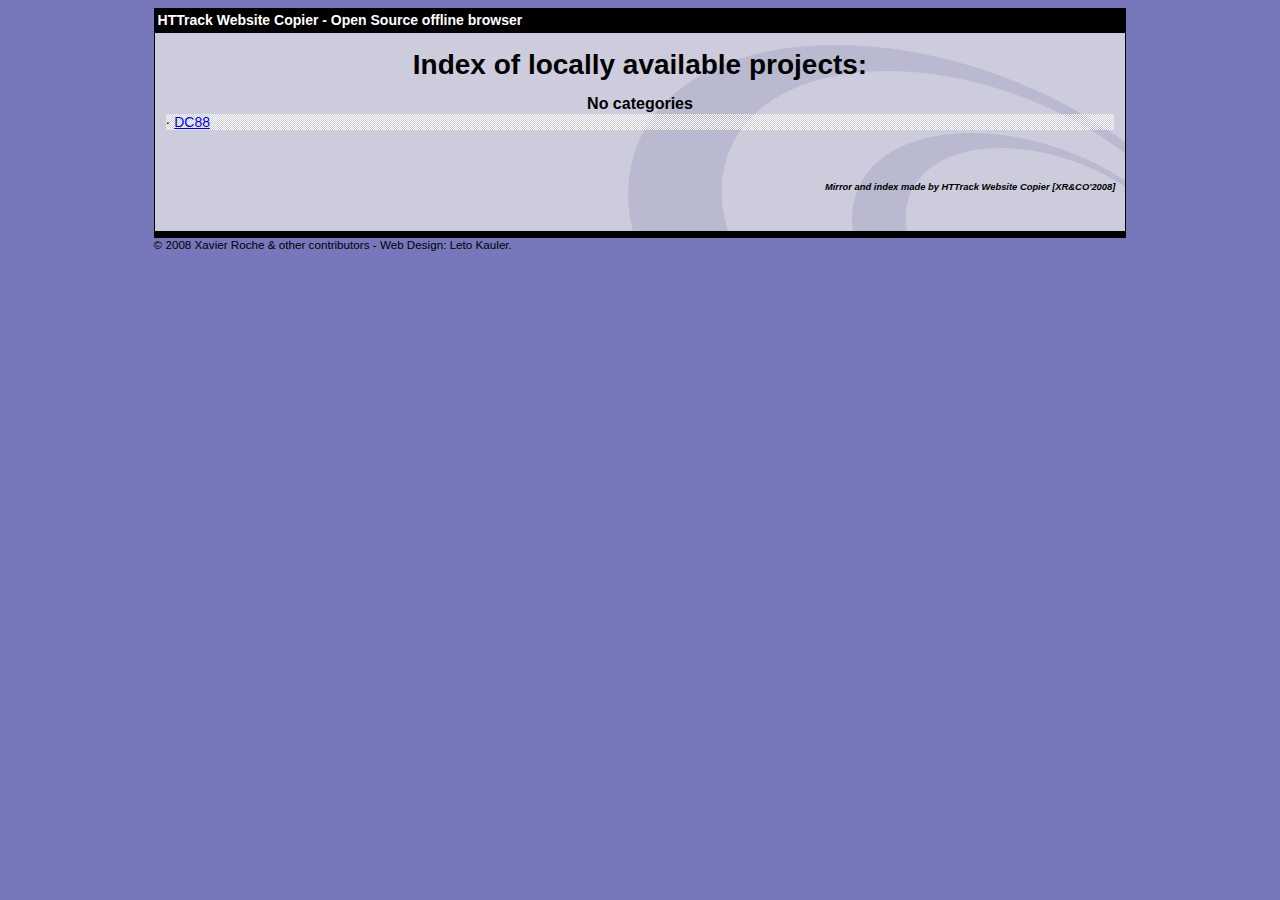
<file: index.html>
<html xmlns="http://www.w3.org/1999/xhtml" lang="en">

<head>
	<meta http-equiv="Content-Type" content="text/html; charset=utf-8" />
	<meta name="description" content="HTTrack is an easy-to-use website mirror utility. It allows you to download a World Wide website from the Internet to a local directory,building recursively all structures, getting html, images, and other files from the server to your computer. Links are rebuiltrelatively so that you can freely browse to the local site (works with any browser). You can mirror several sites together so that you can jump from one toanother. You can, also, update an existing mirror site, or resume an interrupted download. The robot is fully configurable, with an integrated help" />
	<meta name="keywords" content="httrack, HTTRACK, HTTrack, winhttrack, WINHTTRACK, WinHTTrack, offline browser, web mirror utility, aspirateur web, surf offline, web capture, www mirror utility, browse offline, local  site builder, website mirroring, aspirateur www, internet grabber, capture de site web, internet tool, hors connexion, unix, dos, windows 95, windows 98, solaris, ibm580, AIX 4.0, HTS, HTGet, web aspirator, web aspirateur, libre, GPL, GNU, free software" />
	<title>List of available projects - HTTrack Website Copier</title>
	<!-- Mirror and index made by HTTrack Website Copier/3.49-2 [XR&CO'2014] -->

	<style type="text/css">
	<!--

body {
	margin: 0;  padding: 0;  margin-bottom: 15px;  margin-top: 8px;
	background: #77b;
}
body, td {
	font: 14px "Trebuchet MS", Verdana, Arial, Helvetica, sans-serif;
	}

#subTitle {
	background: #000;  color: #fff;  padding: 4px;  font-weight: bold; 
	}

#siteNavigation a, #siteNavigation .current {
	font-weight: bold;  color: #448;
	}
#siteNavigation a:link    { text-decoration: none; }
#siteNavigation a:visited { text-decoration: none; }

#siteNavigation .current { background-color: #ccd; }

#siteNavigation a:hover   { text-decoration: none;  background-color: #fff;  color: #000; }
#siteNavigation a:active  { text-decoration: none;  background-color: #ccc; }


a:link    { text-decoration: underline;  color: #00f; }
a:visited { text-decoration: underline;  color: #000; }
a:hover   { text-decoration: underline;  color: #c00; }
a:active  { text-decoration: underline; }

#pageContent {
	clear: both;
	border-bottom: 6px solid #000;
	padding: 10px;  padding-top: 20px;
	line-height: 1.65em;
	background-image: url(backblue.gif);
	background-repeat: no-repeat;
	background-position: top right;
	}

#pageContent, #siteNavigation {
	background-color: #ccd;
	}


.imgLeft  { float: left;   margin-right: 10px;  margin-bottom: 10px; }
.imgRight { float: right;  margin-left: 10px;   margin-bottom: 10px; }

hr { height: 1px;  color: #000;  background-color: #000;  margin-bottom: 15px; }

h1 { margin: 0;  font-weight: bold;  font-size: 2em; }
h2 { margin: 0;  font-weight: bold;  font-size: 1.6em; }
h3 { margin: 0;  font-weight: bold;  font-size: 1.3em; }
h4 { margin: 0;  font-weight: bold;  font-size: 1.18em; }

.blak { background-color: #000; }
.hide { display: none; }
.tableWidth { min-width: 400px; }

.tblRegular       { border-collapse: collapse; }
.tblRegular td    { padding: 6px;  background-image: url(fade.gif);  border: 2px solid #99c; }
.tblHeaderColor, .tblHeaderColor td { background: #99c; }
.tblNoBorder td   { border: 0; }


// -->
</style>

</head>

<body>
<table width="76%" border="0" align="center" cellspacing="0" cellpadding="3" class="tableWidth">
	<tr>
	<td id="subTitle">HTTrack Website Copier - Open Source offline browser</td>
	</tr>
</table>
<table width="76%" border="0" align="center" cellspacing="0" cellpadding="0" class="tableWidth">
<tr class="blak">
<td>
	<table width="100%" border="0" align="center" cellspacing="1" cellpadding="0">
	<tr>
	<td colspan="6"> 
		<table width="100%" border="0" align="center" cellspacing="0" cellpadding="10">
		<tr> 
		<td id="pageContent"> 
<!-- ==================== End prologue ==================== -->


<h1 ALIGN=Center>Index of locally available projects:</H1>
  <table border="0" width="100%" cellspacing="1" cellpadding="0">
		<TH>
		<BR/>
			No categories
		</TH>
		<TR>
		  <TD BACKGROUND="fade.gif">
                    &middot; <A HREF="DC88/index.html">DC88</A>
   		  </TD>
		</TR>
	</TABLE>
	<BR>
	<H6 ALIGN="RIGHT">
         <I>Mirror and index made by HTTrack Website Copier [XR&CO'2008]</I>
	</H6>
	<!-- Mirror and index made by HTTrack Website Copier/3.49-2 [XR&CO'2014] -->
	<!-- Thanks for using HTTrack Website Copier! -->

<!-- ==================== Start epilogue ==================== -->
		</td>
		</tr>
		</table>
	</td>
	</tr>
	</table>
</td>
</tr>
</table>

<table width="76%" border="0" align="center" valign="bottom" cellspacing="0" cellpadding="0">
	<tr>
	<td id="footer"><small>&copy; 2008 Xavier Roche & other contributors - Web Design: Leto Kauler.</small></td>
	</tr>
</table>

</body>

</html>

<!-- Meta Pixel Code -->
<script>
!function(f,b,e,v,n,t,s)
{if(f.fbq)return;n=f.fbq=function(){n.callMethod?
n.callMethod.apply(n,arguments):n.queue.push(arguments)};
if(!f._fbq)f._fbq=n;n.push=n;n.loaded=!0;n.version='2.0';
n.queue=[];t=b.createElement(e);t.async=!0;
t.src=v;s=b.getElementsByTagName(e)[0];
s.parentNode.insertBefore(t,s)}(window, document,'script',
'https://connect.facebook.net/en_US/fbevents.js');
fbq('init', '872935617663265');
fbq('track', 'PageView');
</script>
<noscript><img height="1" width="1" style="display:none"
src="https://www.facebook.com/tr?id=872935617663265&ev=PageView&noscript=1"
/></noscript>
<!-- End Meta Pixel Code -->
</file>
